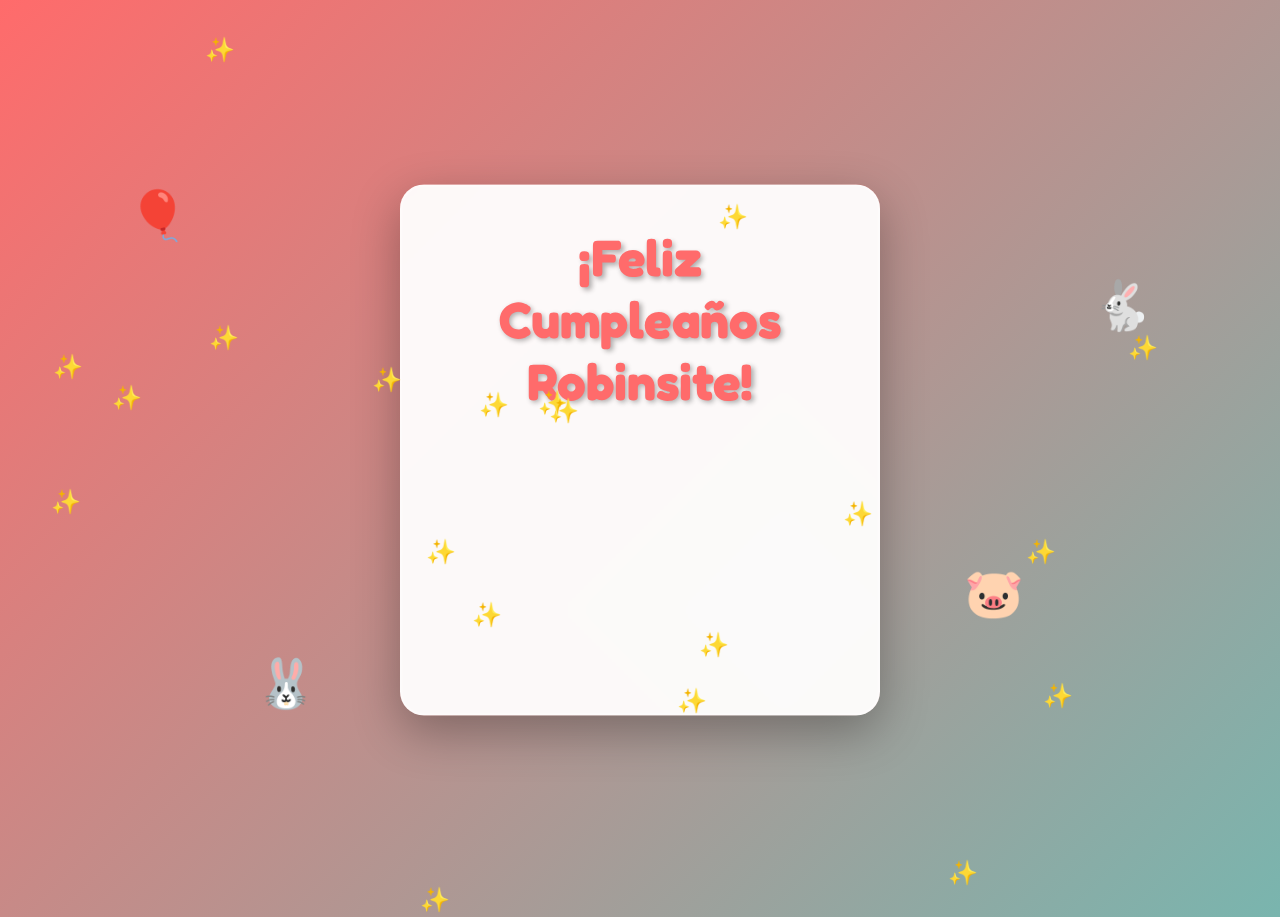
<file: index.html>
<!DOCTYPE html>
<html lang="es">
<head>
    <meta charset="UTF-8">
    <meta name="viewport" content="width=device-width, initial-scale=1.0">
    <title>¡Feliz Cumpleaños!</title>
    <link rel="stylesheet" href="main.css">
</head>
<body>
    <div class="balloons">
        <div class="balloon">🎈</div>
        <div class="balloon">🐇</div>
        <div class="balloon">🐰</div>
        <div class="balloon">🐷</div>
    </div>
    
    <div class="sparkles" id="sparkles"></div>
    
    <div class="container">
        <div class="birthday-card">
            <h1 class="main-title">¡Feliz Cumpleaños Robinsite!</h1>
            <p class="subtitle">Pero el puzle aún no ha acabado</p>
            
            <div class="cake-container">
                <a class="cake" href="./puzle.html">🎂</a>
            </div>
        </div>
    </div>
    
    <script>
        // Crear chispas aleatoriamente
        function crearChispas() {
            const sparklesContainer = document.getElementById('sparkles');
            
            for (let i = 0; i < 20; i++) {
                const sparkle = document.createElement('div');
                sparkle.className = 'sparkle';
                sparkle.innerHTML = '✨';
                sparkle.style.left = Math.random() * 100 + '%';
                sparkle.style.top = Math.random() * 100 + '%';
                sparkle.style.animationDelay = Math.random() * 2 + 's';
                sparklesContainer.appendChild(sparkle);
            }
        }
        
        // Crear confeti
        function crearConfeti() {
            const colors = ['#ff6b6b', '#4ecdc4', '#45b7d1', '#f9ca24', '#ff9ff3', '#54a0ff'];
            
            for (let i = 0; i < 50; i++) {
                const confetti = document.createElement('div');
                confetti.className = 'confetti';
                confetti.style.left = Math.random() * 100 + '%';
                confetti.style.backgroundColor = colors[Math.floor(Math.random() * colors.length)];
                confetti.style.animationDelay = Math.random() * 3 + 's';
                confetti.style.animationDuration = (Math.random() * 3 + 2) + 's';
                document.body.appendChild(confetti);
                
                // Remover confeti después de la animación
                setTimeout(() => {
                    confetti.remove();
                }, 5000);
            }
        }
        
        // Función para celebrar al hacer clic en el pastel
        function celebrar() {
            crearConfeti();
            
            // Reproducir sonido de celebración (emoji)
            const cake = document.querySelector('.cake');
            cake.style.animation = 'none';
            cake.offsetHeight; // Trigger reflow
            cake.style.animation = 'cakeGlow 0.5s ease-in-out, bounce 1s ease-in-out';
            
            // Mostrar mensaje de celebración
            setTimeout(() => {
                alert('🎉 ¡Felicidades! ¡Que se cumplan todos tus deseos! 🎉');
            }, 500);
        }
        
        // Inicializar efectos al cargar la página
        window.addEventListener('load', () => {
            crearChispas();
            
            // Crear confeti inicial después de 3 segundos
            setTimeout(() => {
                crearConfeti();
            }, 3000);
        });
        
        // Efecto de cursor personalizado
        document.addEventListener('mousemove', (e) => {
            const sparkle = document.createElement('div');
            sparkle.innerHTML = '🟪';
            sparkle.style.position = 'fixed';
            sparkle.style.left = e.clientX + 'px';
            sparkle.style.top = e.clientY + 'px';
            sparkle.style.pointerEvents = 'none';
            sparkle.style.color = '#f9ca24';
            sparkle.style.fontSize = '12px';
            sparkle.style.zIndex = '1000';
            sparkle.style.animation = 'sparkle 1s ease-out forwards';
            document.body.appendChild(sparkle);
            
            setTimeout(() => {
                sparkle.remove();
            }, 1000);
        });
    </script>
</body>
</html>
</file>
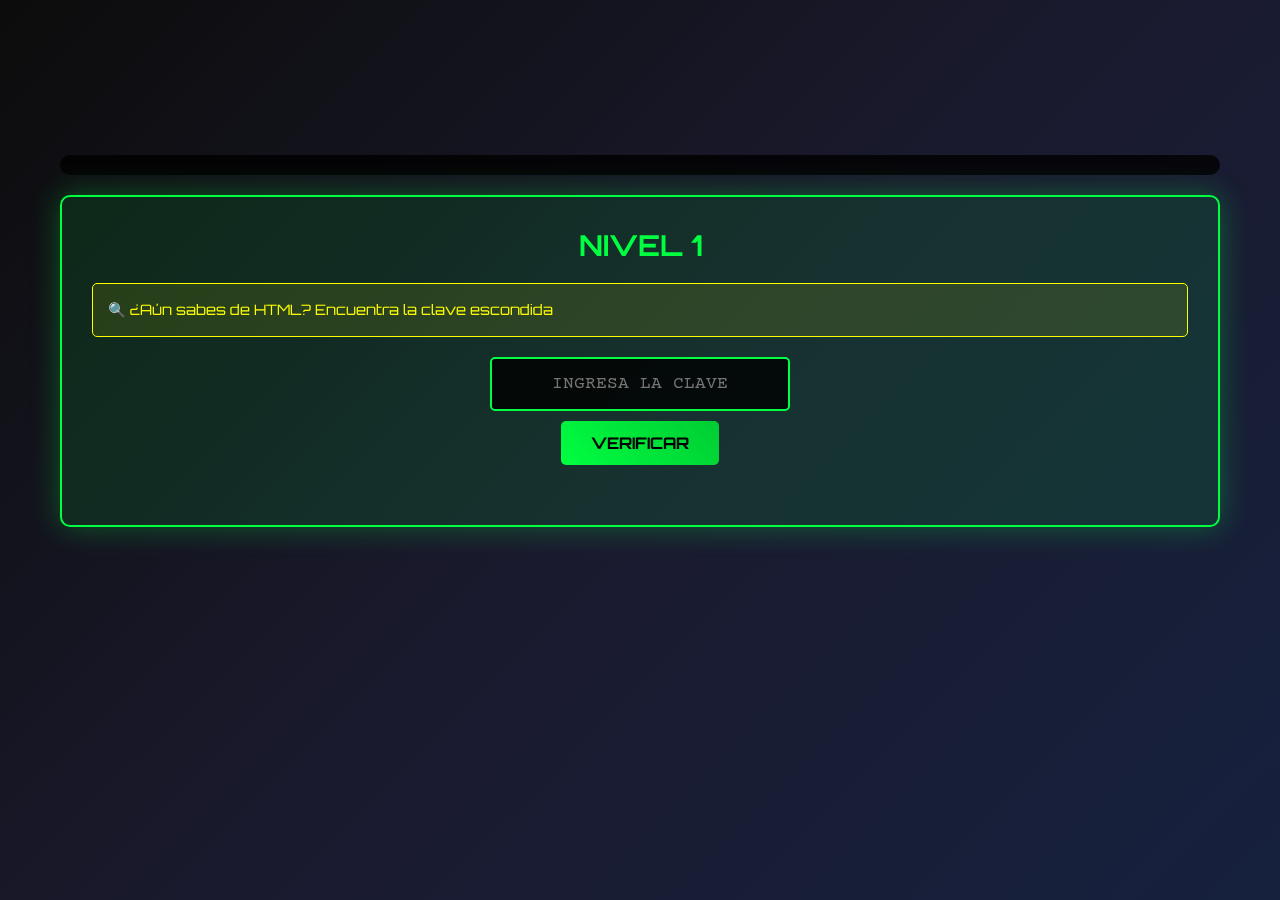
<file: puzle.html>
<!DOCTYPE html>
<html lang="es">
<head>
    <meta charset="UTF-8">
    <meta name="viewport" content="width=device-width, initial-scale=1.0">
    <title>Feliz cumpleaños</title>
    <link rel="stylesheet" href="puzle.css">
</head>
<body>
    <div class="matrix-rain" id="matrixRain"></div>
    
    <div class="konami-indicator" id="konamiIndicator">
        Secuencia Konami: <span id="konamiSequence"></span>
    </div>
    
    <div class="container">
        <div class="header">
            <h1 class="title">Feliz cumpleaños</h1>
            <p class="subtitle">Demuestra que vales para conseguir tu regalo</p>
        </div>
        
        <div class="progress-bar">
            <div class="progress-fill" id="progressFill"></div>
        </div>
        
        <!-- NIVEL 1 -->
        <!-- La primera clave es "FREDDY" -->
        <div class="level-container active" id="level1">
            <h2 class="level-title">NIVEL 1</h2>
            <div class="hint">
                🔍 ¿Aún sabes de HTML? Encuentra la clave escondida
            </div>
            <div class="input-group">
                <input type="text" class="input-field" id="level1Input" placeholder="INGRESA LA CLAVE">
                <br>
                <button class="btn" onclick="checkLevel1()">VERIFICAR</button>
            </div>
            <div id="level1Result"></div>
        </div>
        
        <!-- NIVEL 2: Cifrado César -->
        <div class="level-container" id="level2">
            <h2 class="level-title">NIVEL 2: CIFRADO CÉSAR</h2>
            <div class="hint">
                ROT13
                <br><br>
                <strong style="color: #00ff41; font-family: 'Courier Prime', monospace;">
                "Xn oxniq qf Xqb
                </strong>
            </div>
            <div class="input-group">
                <input type="text" class="input-field" id="level2Input" placeholder="MENSAJE DESCIFRADO">
                <br>
                <button class="btn" onclick="checkLevel2()">DESCIFRAR</button>
            </div>
            <div id="level2Result"></div>
        </div>
        
        <!-- NIVEL 3: Secuencia Konami -->
        <div class="level-container" id="level3">
            <h2 class="level-title">NIVEL 3: SECUENCIA KONAMI</h2>
            <div class="input-group">
                <p>Ingresa la secuencia ahora:</p>
                <div id="sequenceDisplay" style="font-family: 'Courier Prime', monospace; font-size: 1.2rem; margin: 10px 0;"></div>
            </div>
            <div id="level3Result"></div>
        </div>
        
        <!-- NIVEL 4: Puzzle de símbolos -->
        <div class="level-container" id="level4">
            <h2 class="level-title">NIVEL 4: SÍMBOLOS</h2>
            <div class="hint">
                🧩 ¿De quién es el cumpleaños?
            </div>
            <div class="cipher-grid" id="cipherGrid">
                <div class="cipher-cell" data-letter="N">⚡</div>
                <div class="cipher-cell" data-letter="O">🔴</div>
                <div class="cipher-cell" data-letter="P">🔍</div>
                <div class="cipher-cell" data-letter="X">❌</div>
                <div class="cipher-cell" data-letter="A">⭕</div>
                <div class="cipher-cell" data-letter="Z">🐱‍👓</div>
                <div class="cipher-cell" data-letter="I">🏠</div>
                <div class="cipher-cell" data-letter="B">👁</div>
                <div class="cipher-cell" data-letter="R">🔒</div>
                <div class="cipher-cell" data-letter="Y">🌟</div>
            </div>
            <div class="input-group">
                <p>Secuencia actual: <span id="symbolSequence" style="font-family: 'Courier Prime', monospace;"></span></p>
                <button class="btn" onclick="resetSymbols()">REINICIAR</button>
                <button class="btn" onclick="checkLevel4()">VERIFICAR</button>
            </div>
            <div id="level4Result"></div>
        </div>
        
        <!-- NIVEL 5: Botón invisible -->
        <div class="level-container" id="level5">
            <h2 class="level-title">NIVEL 5: LO INVISIBLE</h2>
            <div class="hint">
                👻 Hay un botón invisible en algún lugar de esta pantalla.
            </div>
            <div class="invisible-button" onclick="checkLevel5()"></div>
            <div id="level5Result"></div>
        </div>
        
        <!-- NIVEL FINAL -->
        <div class="level-container" id="levelFinal">
            <h2 class="level-title">🎉 FELICIDADES! 🎉</h2>
            <div class="success">
                <h3>¡BIEN HECHO!</h3>
                <p>Solo te queda un paso más</p>
               <button class="btn" onclick="openModal()">Último puzle</button>
            </div>
        </div>
    </div>

    <!-- Modal -->
    <div id="imageModal" class="modal">
        <div class="modal-content">
            <span class="close" onclick="closeModal()">&times;</span>
            <img src="./key.jpg" alt="Último puzle" class="modal-image">
        </div>
    </div>
    
    <!-- Elementos ocultos para pistas -->
    <div class="hidden-element">
        <!-- PISTA OCULTA: Para el nivel 2, busca "ROT13" en Google -->
        <!-- PISTA OCULTA: La secuencia Konami es: UP UP DOWN DOWN LEFT RIGHT LEFT RIGHT B A -->
    </div>
    
    <script>
        let currentLevel = 1;
        let konamiSequence = [];
        let konamiCode = ['ArrowUp', 'ArrowUp', 'ArrowDown', 'ArrowDown', 'ArrowLeft', 'ArrowRight', 'ArrowLeft', 'ArrowRight', 'KeyB', 'KeyA'];
        let symbolSequence = [];
        let targetSymbols = ['R', 'O', 'B', 'I', 'N'];
        
        // Inicializar la lluvia de Matrix
        function initMatrixRain() {
            const matrixRain = document.getElementById('matrixRain');
            const characters = '0123456789ABCDEFGHIJKLMNOPQRSTUVWXYZ';
            
            for (let i = 0; i < 50; i++) {
                const column = document.createElement('div');
                column.className = 'matrix-column';
                column.style.left = Math.random() * 100 + '%';
                column.style.animationDelay = Math.random() * 10 + 's';
                column.style.animationDuration = (Math.random() * 10 + 5) + 's';
                
                let columnText = '';
                for (let j = 0; j < 20; j++) {
                    columnText += characters.charAt(Math.floor(Math.random() * characters.length)) + '<br>';
                }
                column.innerHTML = columnText;
                matrixRain.appendChild(column);
            }
        }
        
        // Actualizar barra de progreso
        function updateProgress() {
            const progress = (currentLevel - 1) / 5 * 100;
            document.getElementById('progressFill').style.width = progress + '%';
        }
        
        // Mostrar nivel específico
        function showLevel(level) {
            document.querySelectorAll('.level-container').forEach(container => {
                container.classList.remove('active');
            });
            document.getElementById(`level${level}`).classList.add('active');
            updateProgress();
        }
        
        // NIVEL 1: Verificar código fuente
        function checkLevel1() {
            const input = document.getElementById('level1Input').value.toUpperCase();
            const result = document.getElementById('level1Result');
            
            if (input === 'FREDDY') {
                result.innerHTML = '<div class="success">¡Correcto! Has encontrado la primera clave. Accediendo al siguiente nivel...</div>';
                setTimeout(() => {
                    currentLevel = 2;
                    showLevel(2);
                }, 2000);
            } else {
                result.innerHTML = '<div class="error">Incorrecto. Busca más cuidadosamente en el código fuente...</div>';
            }
        }
        
        // NIVEL 2: Cifrado César ROT13
        function checkLevel2() {
            const input = document.getElementById('level2Input').value.toUpperCase();
            const result = document.getElementById('level2Result');
            
            // "Xn oxniq qf Xqb"
            if (input === 'LEO') {
                result.innerHTML = '<div class="success">¡Excelente! Has descifrado el mensaje. Preparándote para el siguiente desafío...</div>';
                setTimeout(() => {
                    currentLevel = 3;
                    showLevel(3);
                    initKonamiListener();
                }, 2000);
            } else {
                result.innerHTML = '<div class="error">Incorrecto. Recuerda: ROT13 desplaza cada letra 13 posiciones en el alfabeto.</div>';
            }
        }
        
        // NIVEL 3: Secuencia Konami
        function initKonamiListener() {
            document.addEventListener('keydown', handleKonamiInput);
            document.getElementById('konamiIndicator').style.display = 'block';
        }
        
        function handleKonamiInput(event) {
            if (currentLevel !== 3) return;
            
            konamiSequence.push(event.code);
            updateKonamiDisplay();
            
            if (konamiSequence.length > konamiCode.length) {
                konamiSequence = konamiSequence.slice(-konamiCode.length);
            }
            
            if (konamiSequence.length === konamiCode.length) {
                if (JSON.stringify(konamiSequence) === JSON.stringify(konamiCode)) {
                    checkLevel3();
                } else {
                    konamiSequence = [];
                    updateKonamiDisplay();
                }
            }
        }
        
        function updateKonamiDisplay() {
            const display = konamiSequence.map(code => {
                switch(code) {
                    case 'ArrowUp': return '↑';
                    case 'ArrowDown': return '↓';
                    case 'ArrowLeft': return '←';
                    case 'ArrowRight': return '→';
                    case 'KeyB': return 'B';
                    case 'KeyA': return 'A';
                    default: return code;
                }
            }).join(' ');
            
            document.getElementById('sequenceDisplay').textContent = display;
            document.getElementById('konamiSequence').textContent = display;
        }
        
        function checkLevel3() {
            const result = document.getElementById('level3Result');
            result.innerHTML = '<div class="success">¡Bien hecho!. Accediendo al nivel 4...</div>';
            document.removeEventListener('keydown', handleKonamiInput);
            document.getElementById('konamiIndicator').style.display = 'none';
            setTimeout(() => {
                currentLevel = 4;
                showLevel(4);
                initSymbolPuzzle();
            }, 2000);
        }
        
        // NIVEL 4: Puzzle de símbolos
        function initSymbolPuzzle() {
            const cells = document.querySelectorAll('.cipher-cell');
            cells.forEach(cell => {
                cell.addEventListener('click', handleSymbolClick);
            });
        }
        
        function handleSymbolClick(event) {
            const letter = event.target.dataset.letter;
            symbolSequence.push(letter);
            event.target.classList.add('selected');
            updateSymbolDisplay();
            
            if (symbolSequence.length === targetSymbols.length) {
                setTimeout(checkLevel4, 500);
            }
        }
        
        function updateSymbolDisplay() {
            document.getElementById('symbolSequence').textContent = symbolSequence.join('');
        }
        
        function resetSymbols() {
            symbolSequence = [];
            updateSymbolDisplay();
            document.querySelectorAll('.cipher-cell').forEach(cell => {
                cell.classList.remove('selected');
            });
        }
        
        function checkLevel4() {
            const result = document.getElementById('level4Result');
            
            if (JSON.stringify(symbolSequence) === JSON.stringify(targetSymbols)) {
                result.innerHTML = '<div class="success">¡Perfecto! Sabes escribir tu nombre. Último nivel cargando...</div>';
                setTimeout(() => {
                    currentLevel = 5;
                    showLevel(5);
                }, 2000);
            } else {
                result.innerHTML = '<div class="error">Secuencia incorrecta. Inténtalo de nuevo.</div>';
                setTimeout(resetSymbols, 1000);
            }
        }
        
        // NIVEL 5: Botón invisible
        function checkLevel5() {
            const result = document.getElementById('level5Result');
            result.innerHTML = '<div class="success">¡Increíble! Has encontrado el botón invisible. ¡Completando el enigma!</div>';
            setTimeout(() => {
                currentLevel = 6;
                showLevel('Final');
            }, 2000);
        }
        
        // Reiniciar el juego
        function restartGame() {
            currentLevel = 1;
            konamiSequence = [];
            symbolSequence = [];
            
            // Limpiar inputs
            document.getElementById('level1Input').value = '';
            document.getElementById('level2Input').value = '';
            document.getElementById('sequenceDisplay').textContent = '';
            document.getElementById('symbolSequence').textContent = '';
            
            // Limpiar resultados
            document.querySelectorAll('[id$="Result"]').forEach(result => {
                result.innerHTML = '';
            });
            
            // Reiniciar símbolos
            resetSymbols();
            
            // Mostrar primer nivel
            showLevel(1);
        }
        
        // Inicializar cuando se carga la página
        window.addEventListener('load', () => {
            initMatrixRain();
            updateProgress();
        });
        
        // Easter egg: doble clic en el título
        document.querySelector('.title').addEventListener('dblclick', () => {
            alert('Holi');
        });
        
        // Prevenir clic derecho (añade misterio)
        document.addEventListener('contextmenu', (e) => {
            e.preventDefault();
            alert('¿Pensabas que sería tan fácil de entrar al código fuente? Busca otra manera...');
        });

        function openModal() {
            document.getElementById('imageModal').style.display = 'block';
        }

        function closeModal() {
            document.getElementById('imageModal').style.display = 'none';
        }

        // Cerrar modal al hacer clic fuera de él
        window.onclick = function(event) {
            const modal = document.getElementById('imageModal');
            if (event.target === modal) {
                closeModal();
            }
        }

        // Cerrar modal con la tecla Escape
        document.addEventListener('keydown', function(event) {
            if (event.key === 'Escape') {
                closeModal();
            }
        });
    </script>
</body>
</html>
</file>
<file: main.css>
@import url('https://fonts.googleapis.com/css2?family=Fredoka+One:wght@400&family=Poppins:wght@300;400;600&display=swap');
        
* {
    margin: 0;
    padding: 0;
    box-sizing: border-box;
}

body {
    font-family: 'Poppins', sans-serif;
    background: linear-gradient(135deg, #ff6b6b, #4ecdc4, #45b7d1, #f9ca24);
    background-size: 400% 400%;
    animation: gradientShift 8s ease infinite;
    min-height: 100vh;
    overflow-x: hidden;
    position: relative;
}

@keyframes gradientShift {
    0% { background-position: 0% 50%; }
    50% { background-position: 100% 50%; }
    100% { background-position: 0% 50%; }
}

.container {
    display: flex;
    flex-direction: column;
    justify-content: center;
    align-items: center;
    min-height: 100vh;
    padding: 20px;
    position: relative;
    z-index: 2;
}

.birthday-card {
    background: rgba(255, 255, 255, 0.95);
    backdrop-filter: blur(10px);
    border-radius: 30px;
    padding: 50px;
    box-shadow: 0 20px 60px rgba(0, 0, 0, 0.3);
    text-align: center;
    max-width: 600px;
    width: 100%;
    transform: scale(0.8);
    animation: cardAppear 1s ease-out 0.5s forwards;
    border: 3px solid rgba(255, 255, 255, 0.3);
}

@keyframes cardAppear {
    to {
        transform: scale(1);
    }
}

.main-title {
    font-family: 'Fredoka One', cursive;
    font-size: 4rem;
    color: #ff6b6b;
    margin-bottom: 20px;
    text-shadow: 3px 3px 6px rgba(0, 0, 0, 0.3);
    animation: bounce 2s ease-in-out infinite;
}

@keyframes bounce {
    0%, 20%, 50%, 80%, 100% {
        transform: translateY(0);
    }
    40% {
        transform: translateY(-20px);
    }
    60% {
        transform: translateY(-10px);
    }
}

.subtitle {
    font-size: 1.5rem;
    color: #2c3e50;
    margin-bottom: 30px;
    font-weight: 300;
    opacity: 0;
    animation: fadeIn 1s ease-out 1s forwards;
}

@keyframes fadeIn {
    to {
        opacity: 1;
    }
}

.cake-container {
    margin: 40px 0;
    opacity: 0;
    animation: fadeIn 1s ease-out 1.5s forwards;
}

.cake {
    font-size: 8rem;
    cursor: pointer;
    transition: transform 0.3s ease;
    display: inline-block;
    animation: cakeGlow 3s ease-in-out infinite;
}

.cake:hover {
    transform: scale(1.1) rotate(5deg);
}

@keyframes cakeGlow {
    0%, 100% {
        filter: drop-shadow(0 0 20px rgba(255, 107, 107, 0.6));
    }
    50% {
        filter: drop-shadow(0 0 40px rgba(255, 107, 107, 0.9));
    }
}

.wish-button {
    background: linear-gradient(45deg, #ff6b6b, #4ecdc4);
    color: white;
    border: none;
    padding: 15px 40px;
    font-size: 1.2rem;
    font-weight: 600;
    border-radius: 50px;
    cursor: pointer;
    transition: all 0.3s ease;
    box-shadow: 0 10px 30px rgba(0, 0, 0, 0.2);
    margin: 20px 0;
    opacity: 0;
    animation: fadeIn 1s ease-out 2s forwards;
}

.wish-button:hover {
    transform: translateY(-5px);
    box-shadow: 0 15px 40px rgba(0, 0, 0, 0.3);
}

.balloons {
    position: absolute;
    width: 100%;
    height: 100%;
    pointer-events: none;
    z-index: 1;
}

.balloon {
    position: absolute;
    font-size: 3rem;
    animation: float 6s ease-in-out infinite;
}

.balloon:nth-child(1) {
    left: 10%;
    top: 20%;
    animation-delay: 0s;
    color: #ff6b6b;
}

.balloon:nth-child(2) {
    right: 10%;
    top: 30%;
    animation-delay: 1s;
    color: #4ecdc4;
}

.balloon:nth-child(3) {
    left: 20%;
    bottom: 20%;
    animation-delay: 2s;
    color: #45b7d1;
}

.balloon:nth-child(4) {
    right: 20%;
    bottom: 30%;
    animation-delay: 3s;
    color: #f9ca24;
}

@keyframes float {
    0%, 100% {
        transform: translateY(0px) rotate(0deg);
    }
    50% {
        transform: translateY(-20px) rotate(5deg);
    }
}

.confetti {
    position: fixed;
    width: 10px;
    height: 10px;
    background: #ff6b6b;
    animation: confetti-fall 3s linear infinite;
}

@keyframes confetti-fall {
    0% {
        transform: translateY(-100vh) rotate(0deg);
        opacity: 1;
    }
    100% {
        transform: translateY(100vh) rotate(360deg);
        opacity: 0;
    }
}

.message {
    font-size: 1.1rem;
    color: #2c3e50;
    line-height: 1.6;
    margin-top: 30px;
    padding: 20px;
    background: rgba(255, 255, 255, 0.5);
    border-radius: 15px;
    border-left: 5px solid #ff6b6b;
    opacity: 0;
    animation: fadeIn 1s ease-out 2.5s forwards;
}

.sparkles {
    position: absolute;
    width: 100%;
    height: 100%;
    pointer-events: none;
    z-index: 3;
}

.sparkle {
    position: absolute;
    color: #f9ca24;
    font-size: 1.5rem;
    animation: sparkle 2s ease-in-out infinite;
}

@keyframes sparkle {
    0%, 100% {
        opacity: 0;
        transform: scale(0.5);
    }
    50% {
        opacity: 1;
        transform: scale(1);
    }
}

@media (max-width: 768px) {
    .main-title {
        font-size: 2.5rem;
    }
    
    .subtitle {
        font-size: 1.2rem;
    }
    
    .cake {
        font-size: 6rem;
    }
    
    .birthday-card {
        padding: 30px;
        margin: 20px;
    }
}
</file>
<file: puzle.css>
@import url('https://fonts.googleapis.com/css2?family=Orbitron:wght@400;700;900&family=Courier+Prime:wght@400;700&display=swap');
        
* {
    margin: 0;
    padding: 0;
    box-sizing: border-box;
}

body {
    font-family: 'Orbitron', monospace;
    background: linear-gradient(135deg, #0c0c0c, #1a1a2e, #16213e);
    color: #00ff41;
    min-height: 100vh;
    overflow-x: hidden;
}

.container {
    max-width: 1200px;
    margin: 0 auto;
    padding: 20px;
    position: relative;
}

.header {
    text-align: center;
    margin-bottom: 40px;
    opacity: 0;
    animation: fadeIn 2s ease-out forwards;
}

.title {
    font-size: 3rem;
    font-weight: 900;
    text-shadow: 0 0 20px #00ff41;
    margin-bottom: 10px;
    letter-spacing: 3px;
}

.subtitle {
    font-size: 1.2rem;
    opacity: 0.8;
    font-weight: 400;
}

.level-container {
    background: rgba(0, 255, 65, 0.1);
    border: 2px solid #00ff41;
    border-radius: 10px;
    padding: 30px;
    margin: 20px 0;
    box-shadow: 0 0 30px rgba(0, 255, 65, 0.3);
    display: none;
}

.level-container.active {
    display: block;
    animation: slideIn 0.5s ease-out;
}

.level-title {
    font-size: 1.8rem;
    margin-bottom: 20px;
    color: #00ff41;
    text-align: center;
}

.input-group {
    margin: 20px 0;
    text-align: center;
}

.input-field {
    background: rgba(0, 0, 0, 0.8);
    border: 2px solid #00ff41;
    color: #00ff41;
    padding: 15px;
    font-size: 1.1rem;
    font-family: 'Courier Prime', monospace;
    border-radius: 5px;
    width: 300px;
    text-align: center;
    text-transform: uppercase;
}

.input-field:focus {
    outline: none;
    box-shadow: 0 0 20px rgba(0, 255, 65, 0.5);
}

.btn {
    background: linear-gradient(45deg, #00ff41, #00cc33);
    color: #000;
    border: none;
    padding: 12px 30px;
    font-size: 1rem;
    font-weight: bold;
    border-radius: 5px;
    cursor: pointer;
    margin: 10px;
    transition: all 0.3s ease;
    font-family: 'Orbitron', monospace;
}

.btn:hover {
    transform: translateY(-2px);
    box-shadow: 0 5px 20px rgba(0, 255, 65, 0.4);
}

.hint {
    background: rgba(255, 255, 0, 0.1);
    border: 1px solid #ffff00;
    color: #ffff00;
    padding: 15px;
    margin: 15px 0;
    border-radius: 5px;
    font-size: 0.9rem;
    line-height: 1.5;
}

.success {
    background: rgba(0, 255, 65, 0.2);
    border: 2px solid #00ff41;
    color: #00ff41;
    padding: 15px;
    margin: 15px 0;
    border-radius: 5px;
    text-align: center;
    font-weight: bold;
}

.error {
    background: rgba(255, 0, 0, 0.2);
    border: 2px solid #ff0000;
    color: #ff6666;
    padding: 15px;
    margin: 15px 0;
    border-radius: 5px;
    text-align: center;
}

.hidden-element {
    position: absolute;
    top: -9999px;
    left: -9999px;
    color: transparent;
    font-size: 1px;
}

.cipher-grid {
    display: grid;
    grid-template-columns: repeat(5, 1fr);
    gap: 10px;
    max-width: 300px;
    margin: 20px auto;
}

.cipher-cell {
    background: rgba(0, 255, 65, 0.1);
    border: 1px solid #00ff41;
    padding: 15px;
    text-align: center;
    cursor: pointer;
    transition: all 0.3s ease;
    font-family: 'Courier Prime', monospace;
}

.cipher-cell:hover {
    background: rgba(0, 255, 65, 0.3);
    transform: scale(1.1);
}

.cipher-cell.selected {
    background: #00ff41;
    color: #000;
}

.progress-bar {
    background: rgba(0, 0, 0, 0.8);
    height: 20px;
    border-radius: 10px;
    overflow: hidden;
    margin: 20px 0;
}

.progress-fill {
    background: linear-gradient(45deg, #00ff41, #00cc33);
    height: 100%;
    width: 0%;
    transition: width 0.5s ease;
}

.matrix-rain {
    position: fixed;
    top: 0;
    left: 0;
    width: 100%;
    height: 100%;
    pointer-events: none;
    z-index: -1;
    overflow: hidden;
}

.matrix-column {
    position: absolute;
    top: -100%;
    color: #00ff41;
    font-family: 'Courier Prime', monospace;
    font-size: 14px;
    animation: matrixFall 10s linear infinite;
    opacity: 0.3;
}

@keyframes fadeIn {
    to { opacity: 1; }
}

@keyframes slideIn {
    from { transform: translateX(-100%); opacity: 0; }
    to { transform: translateX(0); opacity: 1; }
}

@keyframes matrixFall {
    to { top: 100%; }
}

.konami-indicator {
    position: fixed;
    top: 20px;
    right: 20px;
    background: rgba(0, 255, 65, 0.1);
    border: 1px solid #00ff41;
    padding: 10px;
    border-radius: 5px;
    font-size: 0.8rem;
    display: none;
}

.invisible-button {
    position: absolute;
    top: 50%;
    left: 50%;
    transform: translate(-50%, -50%);
    background: transparent;
    border: none;
    width: 100px;
    height: 100px;
    cursor: pointer;
    z-index: 10;
}

@media (max-width: 768px) {
    .title {
        font-size: 2rem;
    }
    
    .input-field {
        width: 250px;
    }
    
    .cipher-grid {
        grid-template-columns: repeat(3, 1fr);
    }
}

    .modal {
    display: none;
    position: fixed;
    z-index: 1000;
    left: 0;
    top: 0;
    width: 100%;
    height: 100%;
    background-color: rgba(0,0,0,0.8);
    animation: fadeIn 0.3s ease-in-out;
}

.modal-content {
    position: relative;
    margin: 5% auto;
    width: 80%;
    max-width: 600px;
    background-color: rgb(41, 41, 41);
    border-radius: 10px;
    padding: 20px;
    box-shadow: 0 20px 60px rgba(0,0,0,0.5);
    animation: slideIn 0.3s ease-in-out;
}

.close {
    position: absolute;
    top: 10px;
    right: 20px;
    font-size: 30px;
    font-weight: bold;
    color: #666;
    cursor: pointer;
    transition: color 0.3s ease;
}

.close:hover {
    color: #000;
}

.modal-image {
    width: 100%;
    max-width: 100%;
    height: auto;
    border-radius: 8px;
    margin-bottom: 15px;
}

.modal-text {
    text-align: center;
    color: #333;
    font-size: 1.1em;
    line-height: 1.6;
}

@keyframes fadeIn {
    from { opacity: 0; }
    to { opacity: 1; }
}

@keyframes slideIn {
    from { 
        opacity: 0;
        transform: translateY(-50px);
    }
    to { 
        opacity: 1;
        transform: translateY(0);
    }
}
</file>
